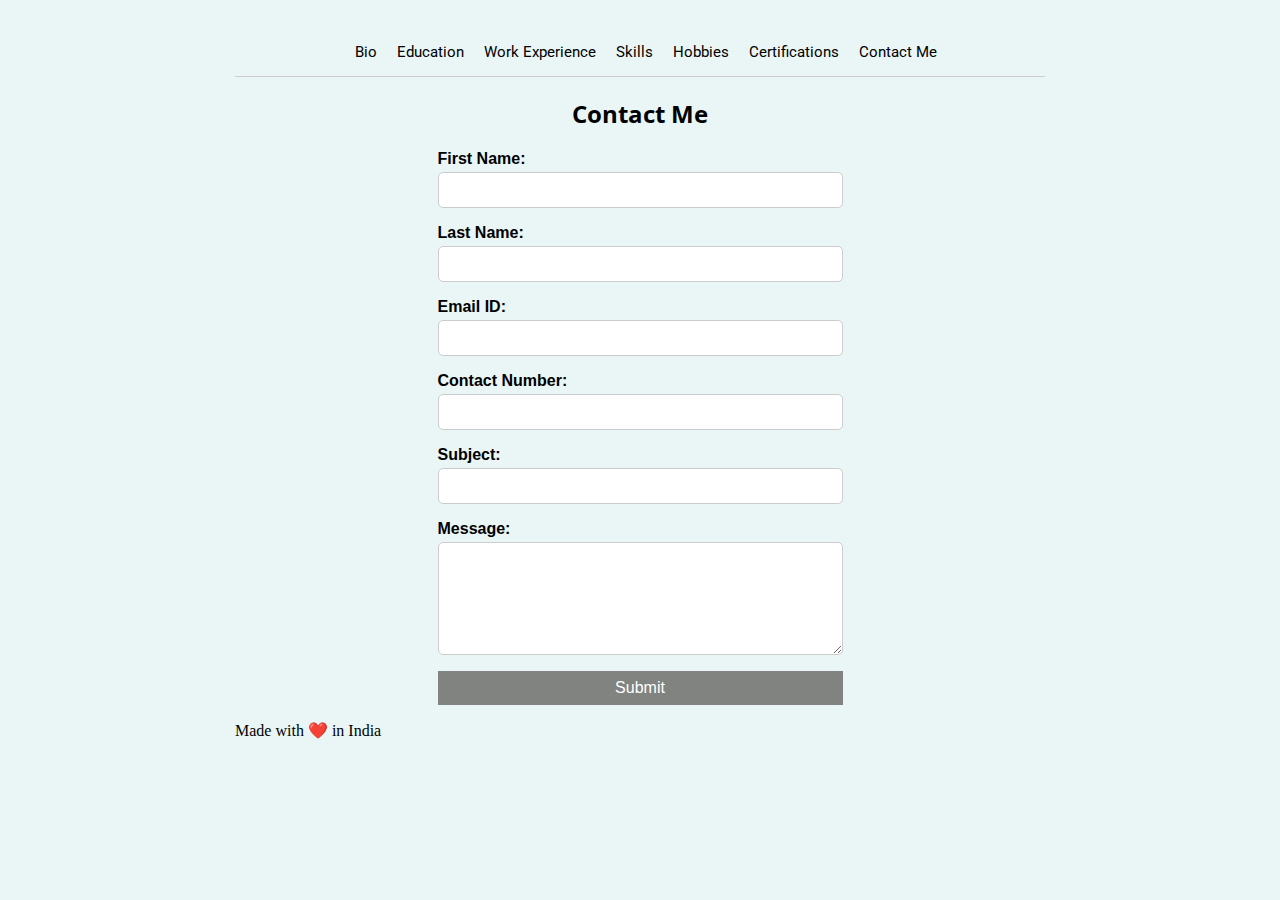
<file: contact.html>
<!DOCTYPE html>
<html lang="en">
<head>
    <meta charset="UTF-8">
    <meta http-equiv="X-UA-Compatible" content="IE=edge">
    <meta name="viewport" content="width=device-width, initial-scale=1.0">
    <title>Mahesh Ravariya's Portfolio</title>
    <link rel="stylesheet" href="./style.css">
</head>
<body>
  <div class="main-container">
    <header>
        <nav>
          <ul>
            <li><a href="./index.html#bio">Bio</a></li>
            <li><a href="./index.html#Education">Education</a></li>
            <li><a href="./index.html#Work-Experience">Work Experience</a></li>
            <li><a href="./index.html#Skills">Skills</a></li>
            <li><a href="./index.html#Hobbies">Hobbies</a></li>
            <li><a href="./index.html#Certifications">Certifications</a></li>
            <li><a href="./contact.html">Contact Me</a></li>
          </ul>
        </nav>
      </header>
      <section class="contact-form" id="contact-form">
        <h2>Contact Me</h2>
        <form method="POST" action="https://formsubmit.co/rava@duck.com">
          <div class="form-group">
            <label for="first-name">First Name:</label>
            <input type="text" id="first-name" name="first-name" required>
          </div>
      
          <div class="form-group">
            <label for="last-name">Last Name:</label>
            <input type="text" id="last-name" name="last-name" required>
          </div>
      
          <div class="form-group">
            <label for="email">Email ID:</label>
            <input type="email" id="email" name="email" required>
          </div>
      
          <div class="form-group">
            <label for="contact-number">Contact Number:</label>
            <input type="tel" id="contact-number" name="contact-number" required>
          </div>
      
          <div class="form-group">
            <label for="subject">Subject:</label>
            <input type="text" id="subject" name="subject" required>
          </div>
      
          <div class="form-group">
            <label for="message">Message:</label>
            <textarea id="message" name="message" rows="5" required></textarea>
          </div>
      
          <div class="form-group">
            <button type="submit">Submit</button>
          </div>
        </form>
      </section>
      <footer>
        <section class="footer" id="footer">
          Made with ❤️ in India
        </section>
      </footer>
    </div>
</body>
</html>
</file>
<file: style.css>
@import url('https://fonts.googleapis.com/css2?family=Open+Sans:wght@400;700&display=swap');
@import url('https://fonts.googleapis.com/css2?family=Roboto:wght@400;700&display=swap');

/* Apply Open Sans to headings */
h1, h2, h3, h4, h5, h6 {
  font-family: 'Open Sans', sans-serif;
  font-weight: 700;
}

/* Apply Roboto to other text */
p, a, span, li {
  font-family: 'Roboto', sans-serif;
  font-weight: 400;
  font-size: 15px;
}


header {
  padding: 15px 70px;
  display: flex;
  justify-content: space-between;
  align-items: center;
  border-bottom: 1px solid #ccc;
}

header h1 {
  margin: 0;
}

header ul {
  list-style: none;
  margin: 0;
  display: flex;
}

header li {
  margin: 0 10px;
}

header a {
  text-decoration: none;
  color: #000;
}

.image-container {
  width: 250px;
  height: 250px;
  border-radius: 50%;
  overflow: hidden;
  float: left;
  margin-right: 20px;
  margin-top: 20px;
}

.image-container img {
  width: 100%;
  height: auto;
}

.main-container {
  max-width: 850px;
  margin: 0 auto;
  padding: 20px;
  box-sizing: border-box;
}
p a {
  color: #000;
}

.contact-form {
  width: 50%;
  margin: 0 auto;
  font-family: Arial, sans-serif;
  text-align: center;
}

.form-group {
  display: flex;
  flex-direction: column;
  margin-bottom: 1rem;
  text-align: left;
}

label {
  font-weight: bold;
  margin-bottom: 0.25rem;
}

input, textarea {
  border-radius: 5px;
  border: 1px solid #ccc;
  padding: 0.5rem;
  font-size: 1rem;
}

button {
  background-color: #818381;
  color: white;
  border: none;
  padding: 0.5rem 1rem;
  font-size: 1rem;
  cursor: pointer;
}

button:hover {
  background-color: #3e8e41;
}

details summary {
  display: flex;
  align-items: center;
}

details summary h2 {
  margin: 0;
  margin-left: 5px; /* Adjust this value to change the space between the arrow and the h2 tag */
}

body {
  background-color: #eaf6f6;
}
</file>
